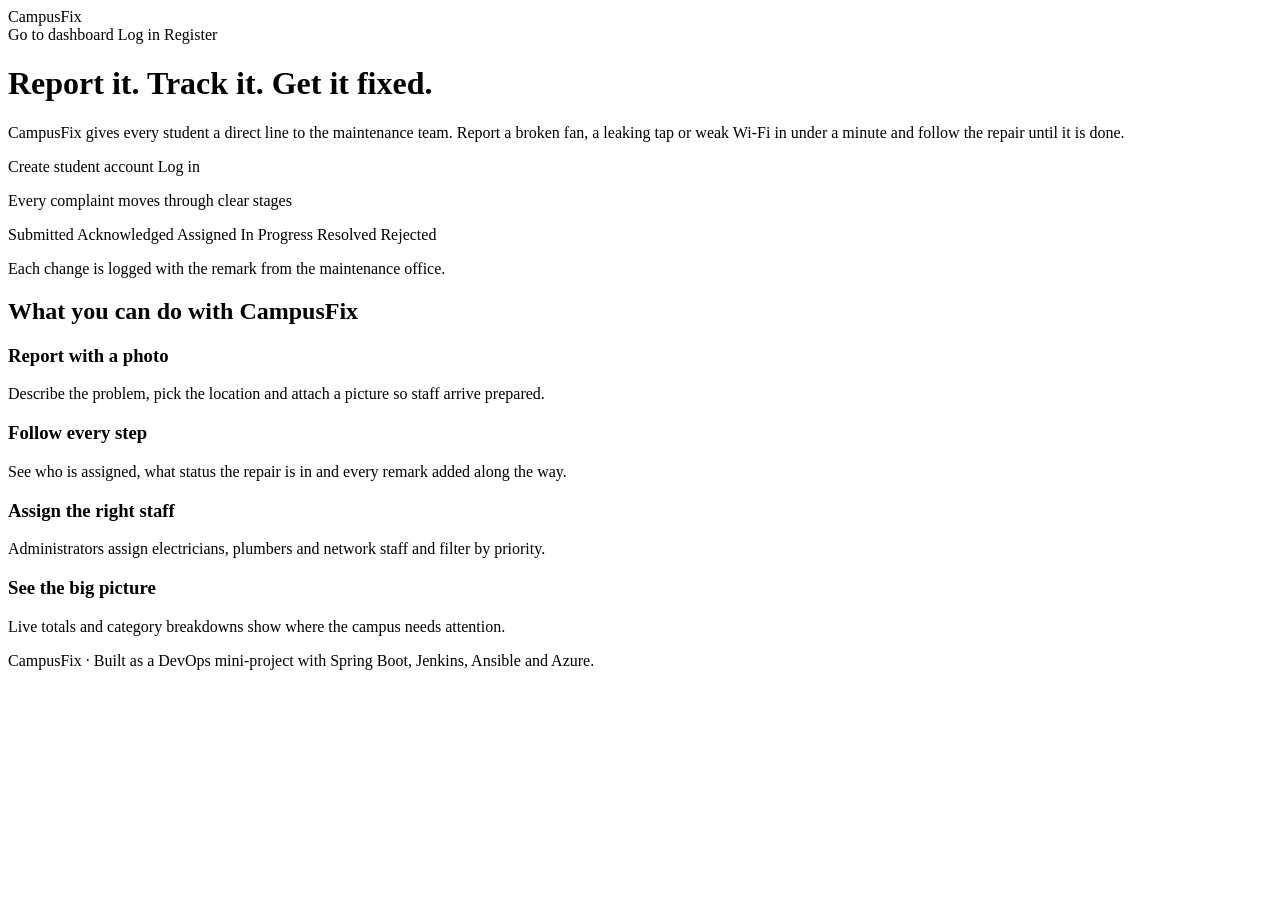
<file: src/main/resources/templates/index.html>
<!DOCTYPE html>
<html lang="en" xmlns:th="http://www.thymeleaf.org" xmlns:sec="http://www.thymeleaf.org/extras/spring-security">
<head th:replace="~{fragments :: head('Smart Campus Complaint Management')}"></head>
<body>
<nav class="navbar navbar-expand-lg cf-navbar">
    <div class="container">
        <a class="brand" th:href="@{/}"><i class="bi bi-tools"></i> Campus<span>Fix</span></a>
        <div class="ms-auto d-flex gap-2">
            <th:block sec:authorize="isAuthenticated()">
                <a class="btn btn-teal btn-sm" th:href="@{/dashboard}">Go to dashboard</a>
            </th:block>
            <th:block sec:authorize="!isAuthenticated()">
                <a class="btn btn-outline-light btn-sm" th:href="@{/login}">Log in</a>
                <a class="btn btn-teal btn-sm" th:href="@{/register}">Register</a>
            </th:block>
        </div>
    </div>
</nav>

<header class="hero">
    <div class="container">
        <div class="row align-items-center g-5">
            <div class="col-lg-7">
                <h1 class="display-4">Report it. Track it. Get it fixed.</h1>
                <p class="lead my-4">CampusFix gives every student a direct line to the maintenance team. Report a broken fan, a leaking tap or weak Wi-Fi in under a minute and follow the repair until it is done.</p>
                <div class="d-flex flex-wrap gap-2">
                    <a class="btn btn-teal btn-lg" th:href="@{/register}">Create student account</a>
                    <a class="btn btn-outline-light btn-lg" th:href="@{/login}">Log in</a>
                </div>
            </div>
            <div class="col-lg-5">
                <div class="hero-panel">
                    <p class="mb-3 fw-semibold">Every complaint moves through clear stages</p>
                    <div class="d-flex flex-wrap gap-2">
                        <span class="badge rounded-pill bg-secondary">Submitted</span>
                        <span class="badge rounded-pill bg-info text-dark">Acknowledged</span>
                        <span class="badge rounded-pill bg-primary">Assigned</span>
                        <span class="badge rounded-pill bg-warning text-dark">In Progress</span>
                        <span class="badge rounded-pill bg-success">Resolved</span>
                        <span class="badge rounded-pill bg-danger">Rejected</span>
                    </div>
                    <p class="mt-3 mb-0 small text-white-50">Each change is logged with the remark from the maintenance office.</p>
                </div>
            </div>
        </div>
    </div>
</header>

<section class="container py-5">
    <h2 class="page-title text-center mb-5">What you can do with CampusFix</h2>
    <div class="row g-4">
        <div class="col-md-6 col-lg-3"><div class="cf-card p-4 h-100"><div class="feature-icon"><i class="bi bi-camera"></i></div><h3 class="h5">Report with a photo</h3><p class="text-muted mb-0">Describe the problem, pick the location and attach a picture so staff arrive prepared.</p></div></div>
        <div class="col-md-6 col-lg-3"><div class="cf-card p-4 h-100"><div class="feature-icon"><i class="bi bi-signpost-split"></i></div><h3 class="h5">Follow every step</h3><p class="text-muted mb-0">See who is assigned, what status the repair is in and every remark added along the way.</p></div></div>
        <div class="col-md-6 col-lg-3"><div class="cf-card p-4 h-100"><div class="feature-icon"><i class="bi bi-person-gear"></i></div><h3 class="h5">Assign the right staff</h3><p class="text-muted mb-0">Administrators assign electricians, plumbers and network staff and filter by priority.</p></div></div>
        <div class="col-md-6 col-lg-3"><div class="cf-card p-4 h-100"><div class="feature-icon"><i class="bi bi-bar-chart-line"></i></div><h3 class="h5">See the big picture</h3><p class="text-muted mb-0">Live totals and category breakdowns show where the campus needs attention.</p></div></div>
    </div>
</section>

<footer class="cf-footer text-center py-4"><p class="mb-0">CampusFix &middot; Built as a DevOps mini-project with Spring Boot, Jenkins, Ansible and Azure.</p></footer>
<div th:replace="~{fragments :: scripts}"></div>
</body>
</html>
</file>
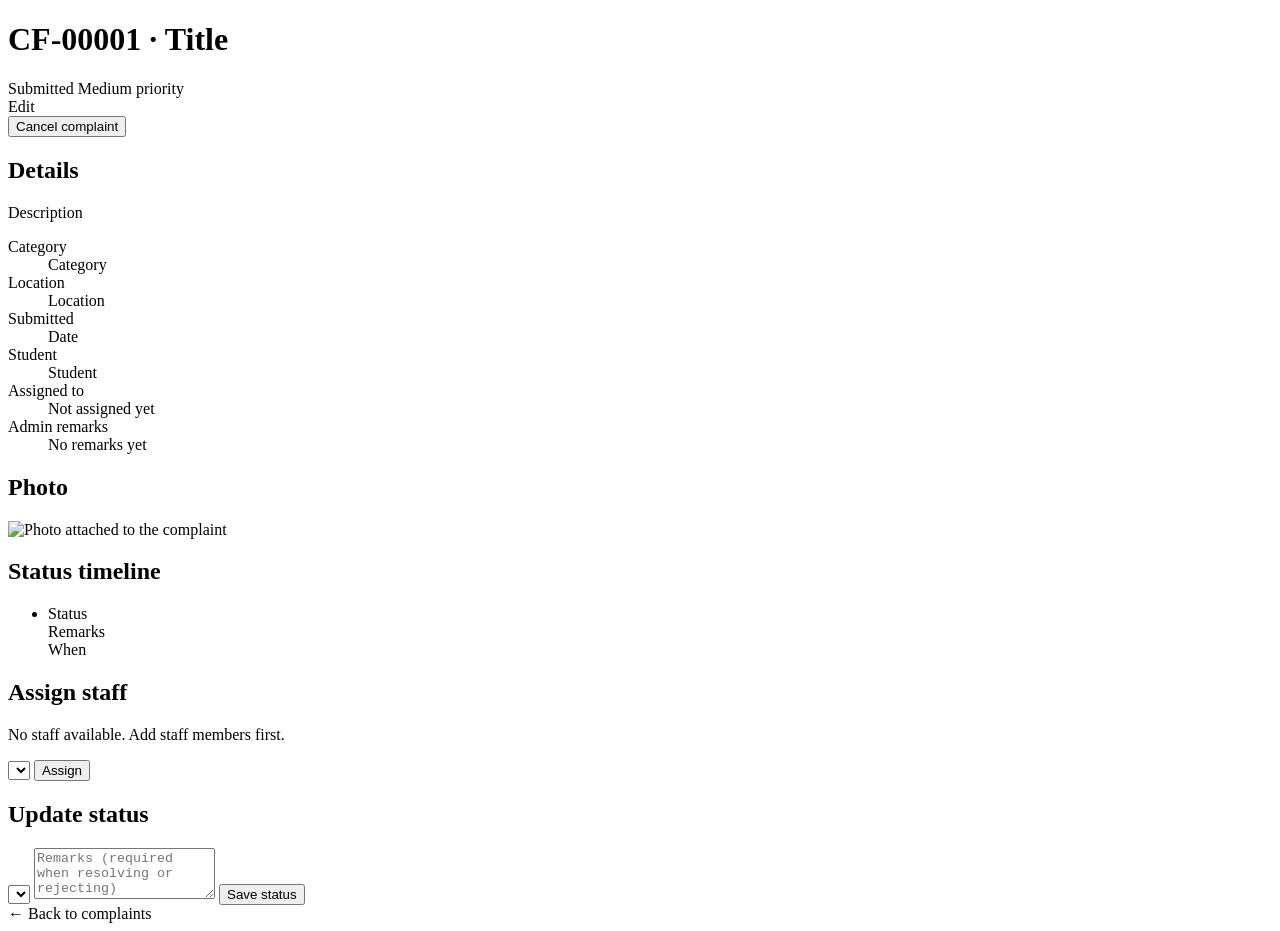
<file: src/main/resources/templates/complaint-details.html>
<!DOCTYPE html>
<html lang="en" xmlns:th="http://www.thymeleaf.org">
<head th:replace="~{fragments :: head('Complaint ' + ${complaint.displayId})}"></head>
<body>
<th:block th:if="${!isAdmin}"><nav th:replace="~{fragments :: studentNav('list')}"></nav></th:block>
<div th:class="${isAdmin} ? 'admin-wrap' : ''">
    <th:block th:if="${isAdmin}"><aside th:replace="~{fragments :: adminSidebar('complaints')}"></aside></th:block>
    <main th:class="${isAdmin} ? 'admin-main' : 'container py-4'">
        <div class="d-flex flex-wrap justify-content-between align-items-start gap-2 mb-3">
            <div>
                <h1 class="h3 page-title mb-1"><span th:text="${complaint.displayId}">CF-00001</span> &middot; <span th:text="${complaint.title}">Title</span></h1>
                <span class="badge rounded-pill" th:classappend="${complaint.status.badgeClass}" th:text="${complaint.status.label}">Submitted</span>
                <span class="badge" th:classappend="${complaint.priority.badgeClass}" th:text="${complaint.priority.label} + ' priority'">Medium priority</span>
            </div>
            <div class="d-flex gap-2" th:if="${canEdit}">
                <a class="btn btn-outline-navy" th:href="@{/student/complaints/{id}/edit(id=${complaint.id})}"><i class="bi bi-pencil"></i> Edit</a>
                <form th:action="@{/student/complaints/{id}/cancel(id=${complaint.id})}" method="post" onsubmit="return confirm('Cancel and delete this complaint?');">
                    <button type="submit" class="btn btn-outline-danger"><i class="bi bi-x-circle"></i> Cancel complaint</button>
                </form>
            </div>
        </div>
        <div th:replace="~{fragments :: flash}"></div>

        <div class="row g-3">
            <div class="col-lg-7">
                <div class="cf-card p-4 mb-3">
                    <h2 class="h5 page-title">Details</h2>
                    <p style="white-space: pre-line;" th:text="${complaint.description}">Description</p>
                    <dl class="row mb-0">
                        <dt class="col-sm-4">Category</dt><dd class="col-sm-8" th:text="${complaint.category.label}">Category</dd>
                        <dt class="col-sm-4">Location</dt><dd class="col-sm-8" th:text="${complaint.location}">Location</dd>
                        <dt class="col-sm-4">Submitted</dt><dd class="col-sm-8" th:text="${#temporals.format(complaint.createdAt, 'dd MMM yyyy, HH:mm')}">Date</dd>
                        <dt class="col-sm-4" th:if="${isAdmin}">Student</dt>
                        <dd class="col-sm-8" th:if="${isAdmin}" th:text="${complaint.student.fullName + ' (' + complaint.student.studentId + ', ' + complaint.student.department + ')'}">Student</dd>
                        <dt class="col-sm-4">Assigned to</dt>
                        <dd class="col-sm-8" th:text="${complaint.assignedStaff != null ? complaint.assignedStaff.name + ' - ' + complaint.assignedStaff.specialization : 'Not assigned yet'}">Not assigned yet</dd>
                        <dt class="col-sm-4">Admin remarks</dt>
                        <dd class="col-sm-8 mb-0" th:text="${complaint.adminRemarks != null ? complaint.adminRemarks : 'No remarks yet'}">No remarks yet</dd>
                    </dl>
                </div>
                <div class="cf-card p-4" th:if="${complaint.imagePath != null}">
                    <h2 class="h5 page-title">Photo</h2>
                    <img class="img-fluid rounded w-100 complaint-img" th:src="@{'/uploads/' + ${complaint.imagePath}}" alt="Photo attached to the complaint">
                </div>
            </div>

            <div class="col-lg-5">
                <div class="cf-card p-4 mb-3">
                    <h2 class="h5 page-title mb-3">Status timeline</h2>
                    <ul class="timeline mb-0">
                        <li th:each="h : ${complaint.history}">
                            <span class="badge rounded-pill" th:classappend="${h.status.badgeClass}" th:text="${h.status.label}">Status</span>
                            <div th:text="${h.remarks}">Remarks</div>
                            <div class="when" th:text="${#temporals.format(h.changedAt, 'dd MMM yyyy, HH:mm') + ' by ' + h.changedBy}">When</div>
                        </li>
                    </ul>
                </div>

                <div class="cf-card p-4 mb-3" th:if="${isAdmin}">
                    <h2 class="h5 page-title">Assign staff</h2>
                    <p class="text-muted small" th:if="${#lists.isEmpty(staffList)}">No staff available. <a th:href="@{/admin/staff}">Add staff members</a> first.</p>
                    <form th:unless="${#lists.isEmpty(staffList)}" th:action="@{/admin/complaints/{id}/assign(id=${complaint.id})}" method="post">
                        <select name="staffId" class="form-select mb-2" aria-label="Staff member" required>
                            <option th:each="s : ${staffList}" th:value="${s.id}" th:text="${s.name + ' - ' + s.specialization}"
                                    th:selected="${complaint.assignedStaff != null and complaint.assignedStaff.id == s.id}"></option>
                        </select>
                        <button type="submit" class="btn btn-navy w-100">Assign</button>
                    </form>
                </div>

                <div class="cf-card p-4" th:if="${isAdmin}">
                    <h2 class="h5 page-title">Update status</h2>
                    <form th:action="@{/admin/complaints/{id}/status(id=${complaint.id})}" method="post">
                        <select name="status" class="form-select mb-2" aria-label="New status">
                            <option th:each="s : ${statuses}" th:value="${s}" th:text="${s.label}" th:selected="${s == complaint.status}"></option>
                        </select>
                        <textarea name="remarks" rows="3" class="form-control mb-2" maxlength="1000"
                                  placeholder="Remarks (required when resolving or rejecting)" aria-label="Remarks"></textarea>
                        <button type="submit" class="btn btn-teal w-100">Save status</button>
                    </form>
                </div>
            </div>
        </div>
        <a class="d-inline-block mt-3" th:href="${isAdmin} ? @{/admin/complaints} : @{/student/complaints}">&larr; Back to complaints</a>
    </main>
</div>
<div th:replace="~{fragments :: scripts}"></div>
</body>
</html>
</file>
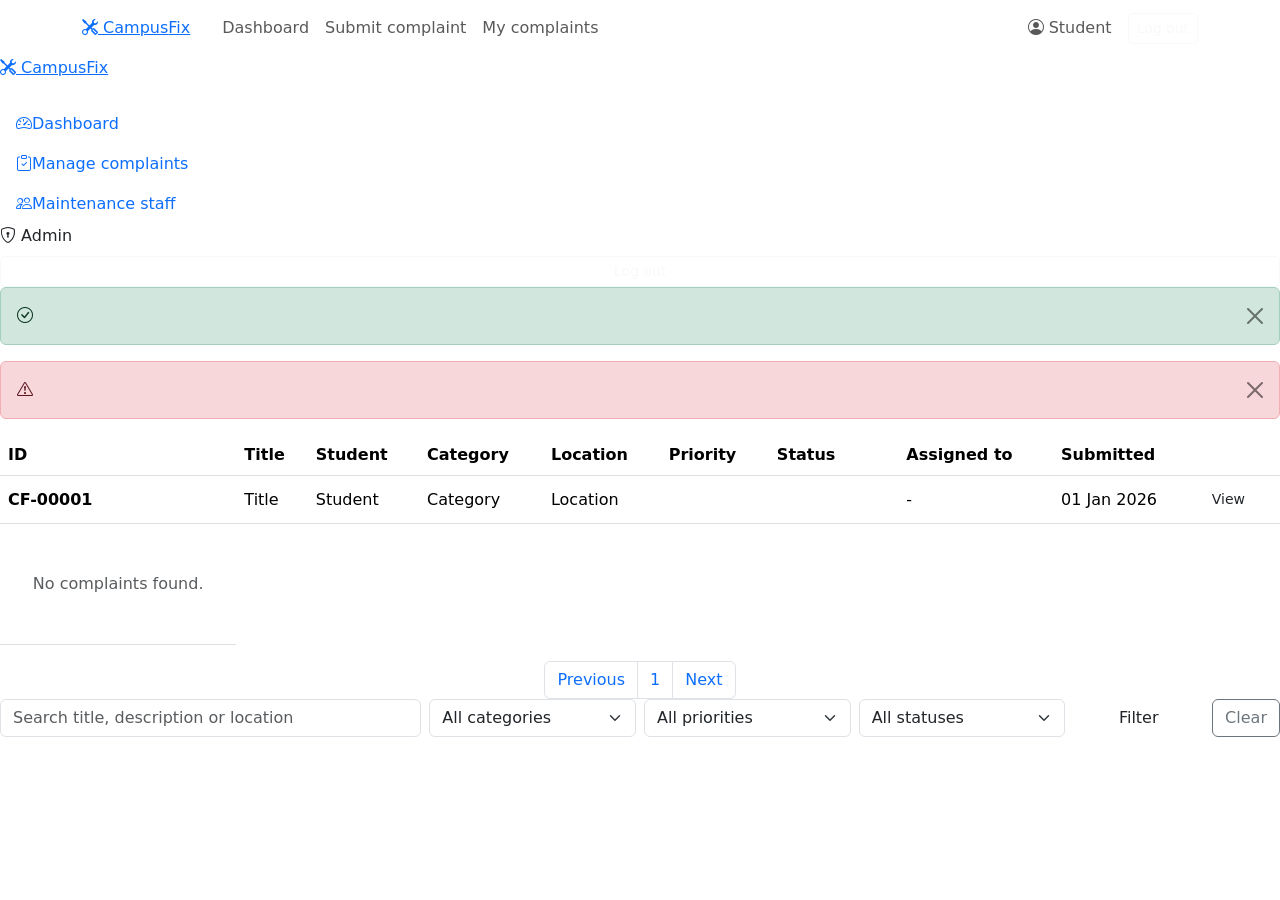
<file: src/main/resources/templates/fragments.html>
<!DOCTYPE html>
<html xmlns:th="http://www.thymeleaf.org">
<head th:fragment="head(title)">
    <meta charset="UTF-8">
    <meta name="viewport" content="width=device-width, initial-scale=1">
    <title th:text="${title} + ' | CampusFix'">CampusFix</title>
    <link href="https://cdn.jsdelivr.net/npm/bootstrap@5.3.3/dist/css/bootstrap.min.css" rel="stylesheet">
    <link href="https://cdn.jsdelivr.net/npm/bootstrap-icons@1.11.3/font/bootstrap-icons.min.css" rel="stylesheet">
    <link rel="stylesheet" th:href="@{/css/campusfix.css}">
</head>
<body>

<!-- Student top navigation -->
<nav th:fragment="studentNav(active)" class="navbar navbar-expand-lg cf-navbar sticky-top">
    <div class="container">
        <a class="brand" th:href="@{/student/dashboard}"><i class="bi bi-tools"></i> Campus<span>Fix</span></a>
        <button class="navbar-toggler" type="button" data-bs-toggle="collapse" data-bs-target="#studentNav" aria-label="Toggle navigation">
            <span class="navbar-toggler-icon"></span>
        </button>
        <div class="collapse navbar-collapse" id="studentNav">
            <ul class="navbar-nav me-auto ms-lg-4">
                <li class="nav-item"><a class="nav-link" th:classappend="${active == 'dashboard'} ? 'active'" th:href="@{/student/dashboard}">Dashboard</a></li>
                <li class="nav-item"><a class="nav-link" th:classappend="${active == 'new'} ? 'active'" th:href="@{/student/complaints/new}">Submit complaint</a></li>
                <li class="nav-item"><a class="nav-link" th:classappend="${active == 'list'} ? 'active'" th:href="@{/student/complaints}">My complaints</a></li>
            </ul>
            <span class="navbar-text me-3"><i class="bi bi-person-circle"></i>
                <span th:text="${currentUser != null ? currentUser.fullName : 'Student'}">Student</span></span>
            <form th:action="@{/logout}" method="post" class="mb-0">
                <button type="submit" class="btn btn-sm btn-outline-light">Log out</button>
            </form>
        </div>
    </div>
</nav>

<!-- Admin sidebar -->
<aside th:fragment="adminSidebar(active)" class="cf-sidebar">
    <a class="brand mb-4 d-block" th:href="@{/admin/dashboard}"><i class="bi bi-tools"></i> Campus<span>Fix</span></a>
    <ul class="nav flex-column">
        <li><a class="nav-link" th:classappend="${active == 'dashboard'} ? 'active'" th:href="@{/admin/dashboard}"><i class="bi bi-speedometer2"></i>Dashboard</a></li>
        <li><a class="nav-link" th:classappend="${active == 'complaints'} ? 'active'" th:href="@{/admin/complaints}"><i class="bi bi-clipboard-check"></i>Manage complaints</a></li>
        <li><a class="nav-link" th:classappend="${active == 'staff'} ? 'active'" th:href="@{/admin/staff}"><i class="bi bi-people"></i>Maintenance staff</a></li>
    </ul>
    <div class="who">
        <div class="mb-2"><i class="bi bi-shield-lock"></i> <span th:text="${currentUser != null ? currentUser.fullName : 'Administrator'}">Admin</span></div>
        <form th:action="@{/logout}" method="post"><button type="submit" class="btn btn-sm btn-outline-light w-100">Log out</button></form>
    </div>
</aside>

<!-- Success / error messages -->
<div th:fragment="flash">
    <div class="alert alert-success alert-dismissible fade show" role="alert" th:if="${success}">
        <i class="bi bi-check-circle"></i> <span th:text="${success}"></span>
        <button type="button" class="btn-close" data-bs-dismiss="alert" aria-label="Close"></button>
    </div>
    <div class="alert alert-danger alert-dismissible fade show" role="alert" th:if="${error}">
        <i class="bi bi-exclamation-triangle"></i> <span th:text="${error}"></span>
        <button type="button" class="btn-close" data-bs-dismiss="alert" aria-label="Close"></button>
    </div>
</div>

<!-- Complaint table: list = collection of complaints, admin = show student/staff columns -->
<div th:fragment="complaintTable(list, admin)" class="table-responsive">
    <table class="table cf-table align-middle mb-0">
        <thead>
        <tr>
            <th>ID</th><th>Title</th><th th:if="${admin}">Student</th><th>Category</th><th>Location</th>
            <th>Priority</th><th>Status</th><th th:if="${admin}">Assigned to</th><th>Submitted</th><th></th>
        </tr>
        </thead>
        <tbody>
        <tr th:each="c : ${list}">
            <td class="fw-semibold" th:text="${c.displayId}">CF-00001</td>
            <td th:text="${c.title}">Title</td>
            <td th:if="${admin}" th:text="${c.student.fullName}">Student</td>
            <td th:text="${c.category.label}">Category</td>
            <td th:text="${c.location}">Location</td>
            <td><span class="badge" th:classappend="${c.priority.badgeClass}" th:text="${c.priority.label}">Medium</span></td>
            <td><span class="badge rounded-pill" th:classappend="${c.status.badgeClass}" th:text="${c.status.label}">Submitted</span></td>
            <td th:if="${admin}" th:text="${c.assignedStaff != null ? c.assignedStaff.name : '-'}">-</td>
            <td th:text="${#temporals.format(c.createdAt, 'dd MMM yyyy')}">01 Jan 2026</td>
            <td><a class="btn btn-sm btn-outline-navy" th:href="@{/complaints/{id}(id=${c.id})}">View</a></td>
        </tr>
        <tr th:if="${#lists.isEmpty(list)}">
            <td th:colspan="${admin ? 10 : 8}" class="text-center text-muted py-5">No complaints found.</td>
        </tr>
        </tbody>
    </table>
</div>

<!-- Pagination that keeps the current filters -->
<nav th:fragment="pager(page, base)" th:if="${page.totalPages > 1}" aria-label="Pages" class="mt-3">
    <ul class="pagination justify-content-center mb-0">
        <li class="page-item" th:classappend="${page.first} ? 'disabled'">
            <a class="page-link" th:href="@{${base}(page=${page.number - 1}, q=${q}, category=${category}, priority=${priority}, status=${status})}">Previous</a>
        </li>
        <li class="page-item" th:each="i : ${#numbers.sequence(0, page.totalPages - 1)}" th:classappend="${i == page.number} ? 'active'">
            <a class="page-link" th:href="@{${base}(page=${i}, q=${q}, category=${category}, priority=${priority}, status=${status})}" th:text="${i + 1}">1</a>
        </li>
        <li class="page-item" th:classappend="${page.last} ? 'disabled'">
            <a class="page-link" th:href="@{${base}(page=${page.number + 1}, q=${q}, category=${category}, priority=${priority}, status=${status})}">Next</a>
        </li>
    </ul>
</nav>

<!-- Search and filter bar -->
<form th:fragment="filters(action)" th:action="@{${action}}" method="get" class="row g-2 mb-3">
    <div class="col-12 col-md-4"><input type="search" name="q" class="form-control" placeholder="Search title, description or location" th:value="${q}"></div>
    <div class="col-6 col-md-2">
        <select name="category" class="form-select" aria-label="Category">
            <option value="">All categories</option>
            <option th:each="c : ${categories}" th:value="${c}" th:text="${c.label}" th:selected="${c == category}"></option>
        </select>
    </div>
    <div class="col-6 col-md-2">
        <select name="priority" class="form-select" aria-label="Priority">
            <option value="">All priorities</option>
            <option th:each="p : ${priorities}" th:value="${p}" th:text="${p.label}" th:selected="${p == priority}"></option>
        </select>
    </div>
    <div class="col-6 col-md-2">
        <select name="status" class="form-select" aria-label="Status">
            <option value="">All statuses</option>
            <option th:each="s : ${statuses}" th:value="${s}" th:text="${s.label}" th:selected="${s == status}"></option>
        </select>
    </div>
    <div class="col-6 col-md-2 d-flex gap-2">
        <button class="btn btn-navy flex-fill" type="submit">Filter</button>
        <a class="btn btn-outline-secondary" th:href="@{${action}}" title="Clear filters">Clear</a>
    </div>
</form>

<div th:fragment="scripts">
    <script src="https://cdn.jsdelivr.net/npm/bootstrap@5.3.3/dist/js/bootstrap.bundle.min.js"></script>
    <script th:src="@{/js/app.js}"></script>
</div>
</body>
</html>
</file>
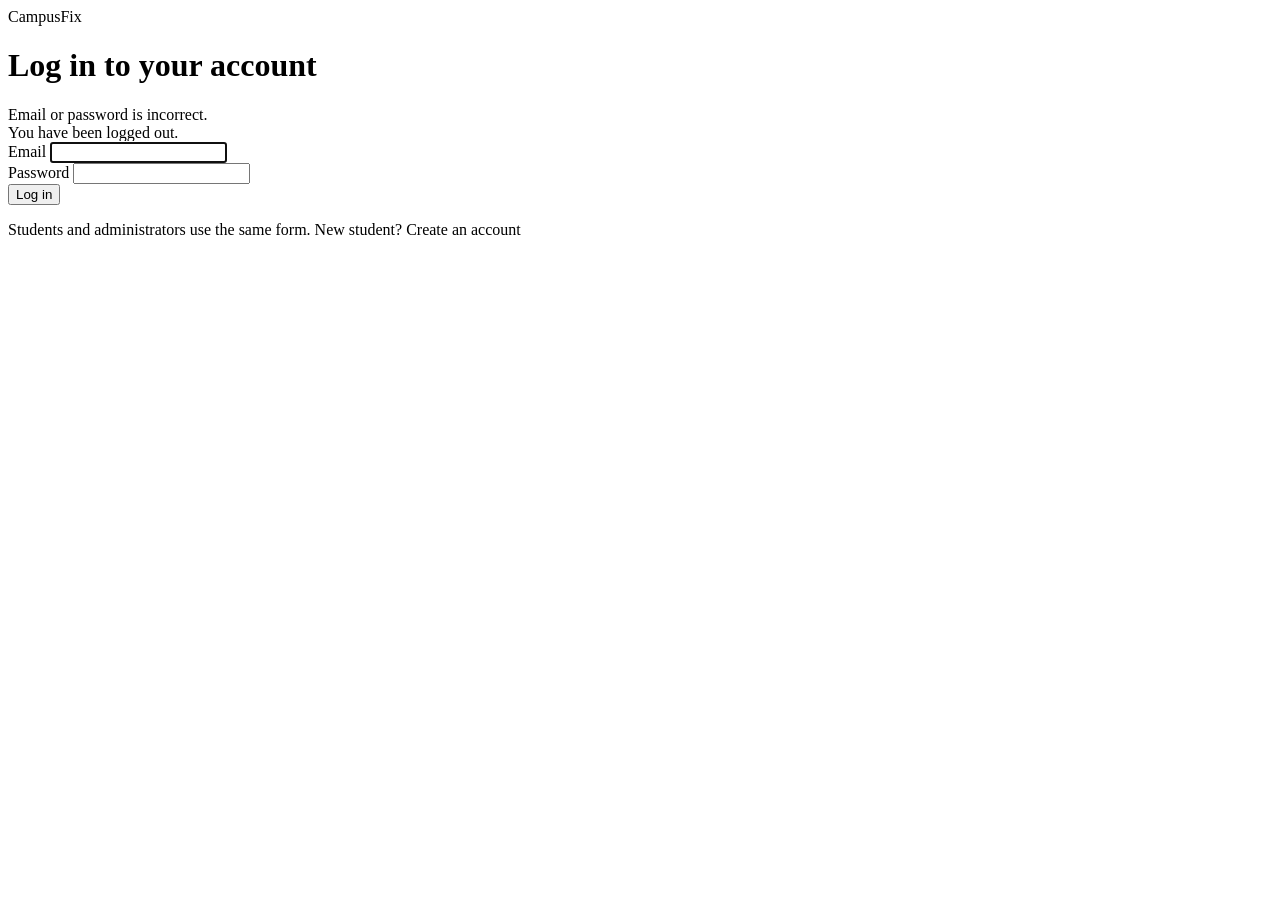
<file: src/main/resources/templates/login.html>
<!DOCTYPE html>
<html lang="en" xmlns:th="http://www.thymeleaf.org">
<head th:replace="~{fragments :: head('Log in')}"></head>
<body>
<main class="auth-wrap">
    <div class="cf-card auth-card">
        <a class="brand brand-dark d-block text-center mb-1" th:href="@{/}"><i class="bi bi-tools"></i> Campus<span>Fix</span></a>
        <h1 class="h4 text-center page-title mb-4">Log in to your account</h1>
        <div th:replace="~{fragments :: flash}"></div>
        <div class="alert alert-danger" th:if="${param.error}">Email or password is incorrect.</div>
        <div class="alert alert-info" th:if="${param.logout}">You have been logged out.</div>
        <form th:action="@{/login}" method="post" novalidate>
            <div class="mb-3">
                <label for="email" class="form-label">Email</label>
                <input type="email" class="form-control" id="email" name="email" required autofocus autocomplete="username">
            </div>
            <div class="mb-3">
                <label for="password" class="form-label">Password</label>
                <input type="password" class="form-control" id="password" name="password" required autocomplete="current-password">
            </div>
            <button class="btn btn-teal w-100" type="submit">Log in</button>
        </form>
        <p class="text-center text-muted mt-3 mb-0">Students and administrators use the same form. New student? <a th:href="@{/register}">Create an account</a></p>
    </div>
</main>
<div th:replace="~{fragments :: scripts}"></div>
</body>
</html>
</file>
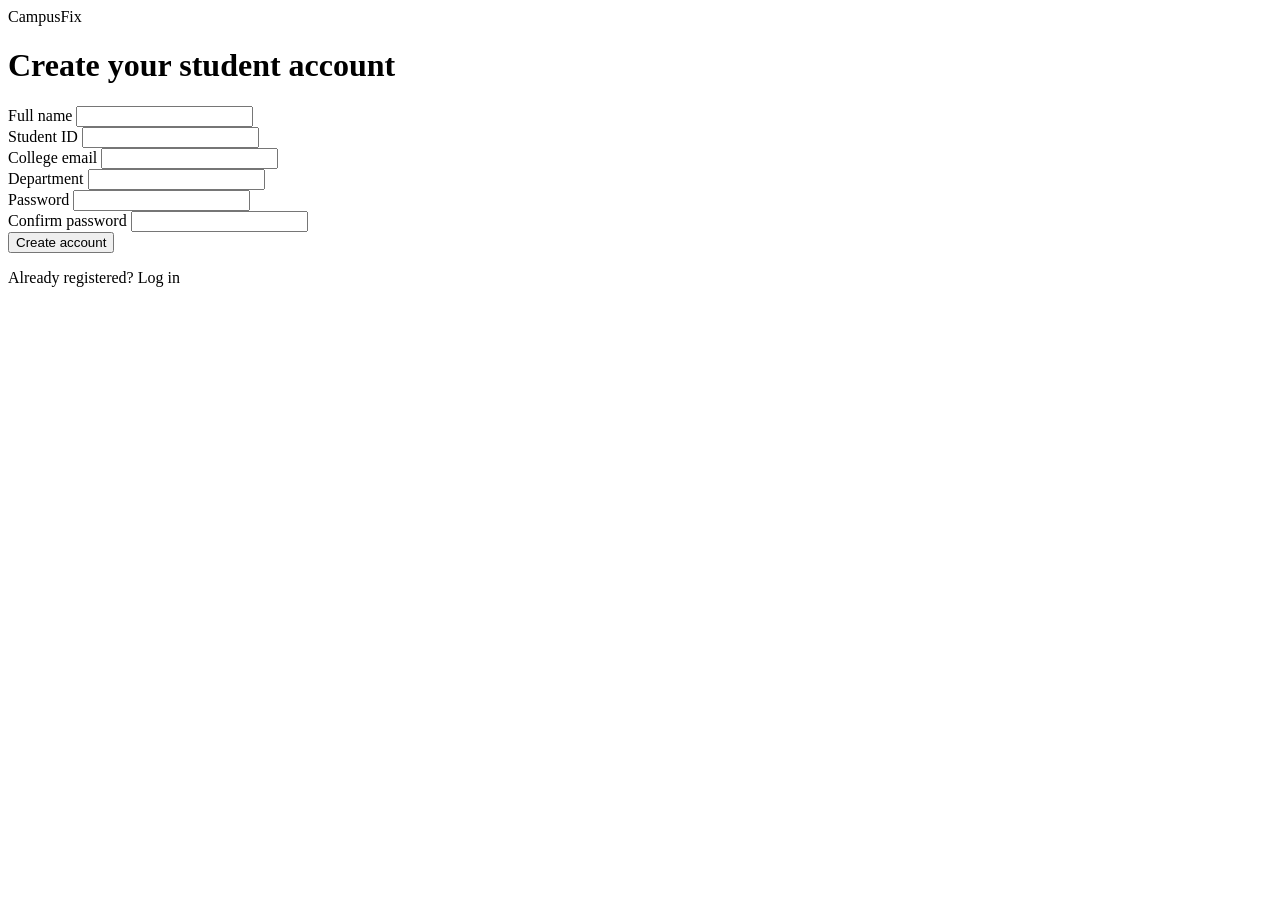
<file: src/main/resources/templates/register.html>
<!DOCTYPE html>
<html lang="en" xmlns:th="http://www.thymeleaf.org">
<head th:replace="~{fragments :: head('Student registration')}"></head>
<body>
<main class="auth-wrap">
    <div class="cf-card auth-card">
        <a class="brand brand-dark d-block text-center mb-1" th:href="@{/}"><i class="bi bi-tools"></i> Campus<span>Fix</span></a>
        <h1 class="h4 text-center page-title mb-4">Create your student account</h1>
        <form th:action="@{/register}" th:object="${registrationForm}" method="post" novalidate>
            <div class="alert alert-danger" th:if="${#fields.hasGlobalErrors()}">
                <div th:each="e : ${#fields.globalErrors()}" th:text="${e}"></div>
            </div>
            <div class="mb-3">
                <label for="fullName" class="form-label">Full name</label>
                <input type="text" class="form-control" id="fullName" th:field="*{fullName}" th:classappend="${#fields.hasErrors('fullName')} ? 'is-invalid'">
                <div class="invalid-feedback" th:errors="*{fullName}"></div>
            </div>
            <div class="mb-3">
                <label for="studentId" class="form-label">Student ID</label>
                <input type="text" class="form-control" id="studentId" th:field="*{studentId}" th:classappend="${#fields.hasErrors('studentId')} ? 'is-invalid'">
                <div class="invalid-feedback" th:errors="*{studentId}"></div>
            </div>
            <div class="mb-3">
                <label for="email" class="form-label">College email</label>
                <input type="email" class="form-control" id="email" th:field="*{email}" th:classappend="${#fields.hasErrors('email')} ? 'is-invalid'">
                <div class="invalid-feedback" th:errors="*{email}"></div>
            </div>
            <div class="mb-3">
                <label for="department" class="form-label">Department</label>
                <input type="text" class="form-control" id="department" th:field="*{department}" th:classappend="${#fields.hasErrors('department')} ? 'is-invalid'">
                <div class="invalid-feedback" th:errors="*{department}"></div>
            </div>
            <div class="row g-3 mb-3">
                <div class="col-md-6">
                    <label for="password" class="form-label">Password</label>
                    <input type="password" class="form-control" id="password" th:field="*{password}" th:classappend="${#fields.hasErrors('password')} ? 'is-invalid'" autocomplete="new-password">
                    <div class="invalid-feedback" th:errors="*{password}"></div>
                </div>
                <div class="col-md-6">
                    <label for="confirmPassword" class="form-label">Confirm password</label>
                    <input type="password" class="form-control" id="confirmPassword" th:field="*{confirmPassword}" th:classappend="${#fields.hasErrors('confirmPassword')} ? 'is-invalid'" autocomplete="new-password">
                    <div class="invalid-feedback" th:errors="*{confirmPassword}"></div>
                </div>
            </div>
            <button class="btn btn-teal w-100" type="submit">Create account</button>
        </form>
        <p class="text-center text-muted mt-3 mb-0">Already registered? <a th:href="@{/login}">Log in</a></p>
    </div>
</main>
<div th:replace="~{fragments :: scripts}"></div>
</body>
</html>
</file>
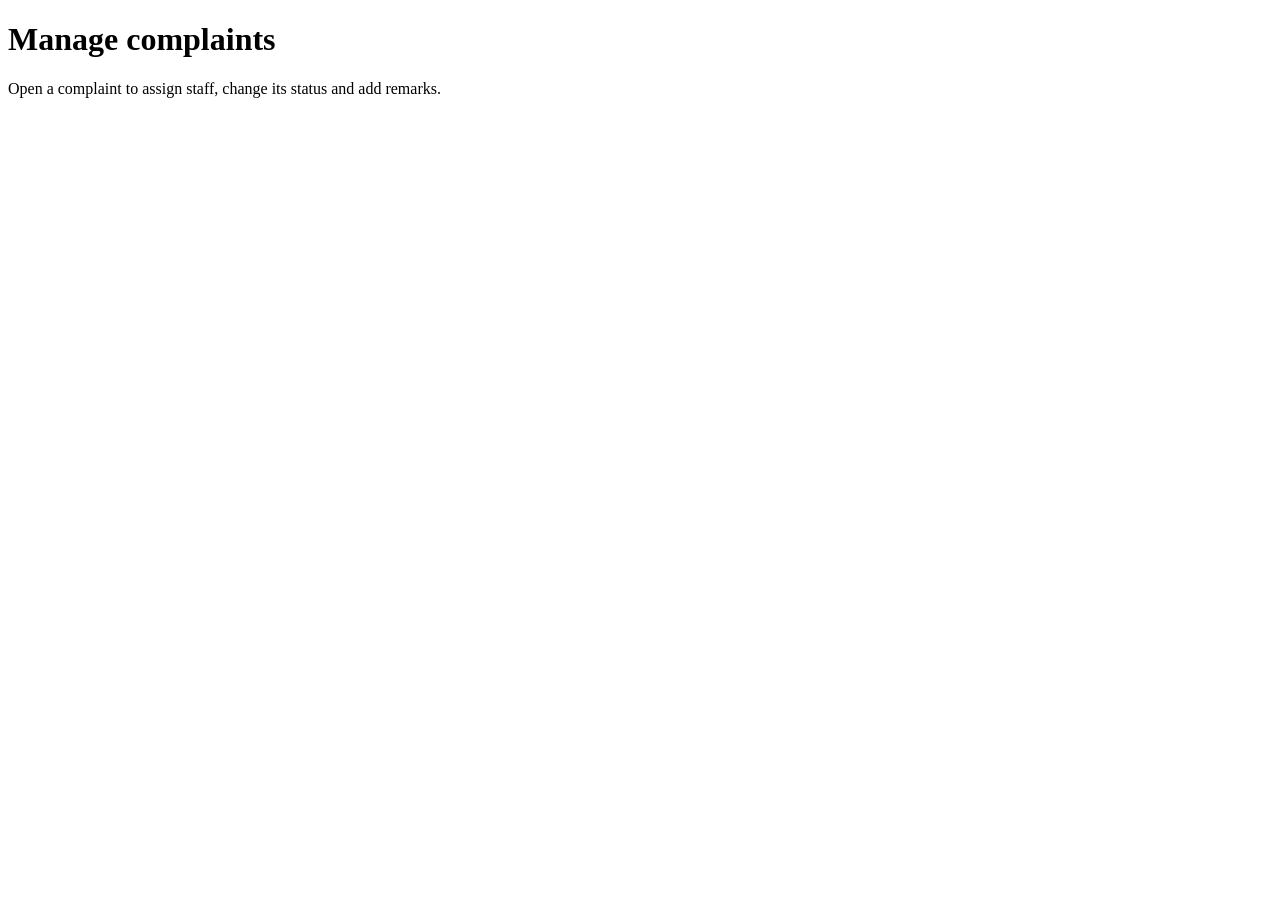
<file: src/main/resources/templates/admin/complaints.html>
<!DOCTYPE html>
<html lang="en" xmlns:th="http://www.thymeleaf.org">
<head th:replace="~{fragments :: head('Manage complaints')}"></head>
<body>
<div class="admin-wrap">
    <aside th:replace="~{fragments :: adminSidebar('complaints')}"></aside>
    <main class="admin-main">
        <h1 class="h3 page-title">Manage complaints</h1>
        <p class="text-muted">Open a complaint to assign staff, change its status and add remarks.</p>
        <div th:replace="~{fragments :: flash}"></div>
        <form th:replace="~{fragments :: filters('/admin/complaints')}"></form>
        <div class="cf-card p-3">
            <div th:replace="~{fragments :: complaintTable(${page.content}, true)}"></div>
        </div>
        <nav th:replace="~{fragments :: pager(${page}, '/admin/complaints')}"></nav>
    </main>
</div>
<div th:replace="~{fragments :: scripts}"></div>
</body>
</html>
</file>
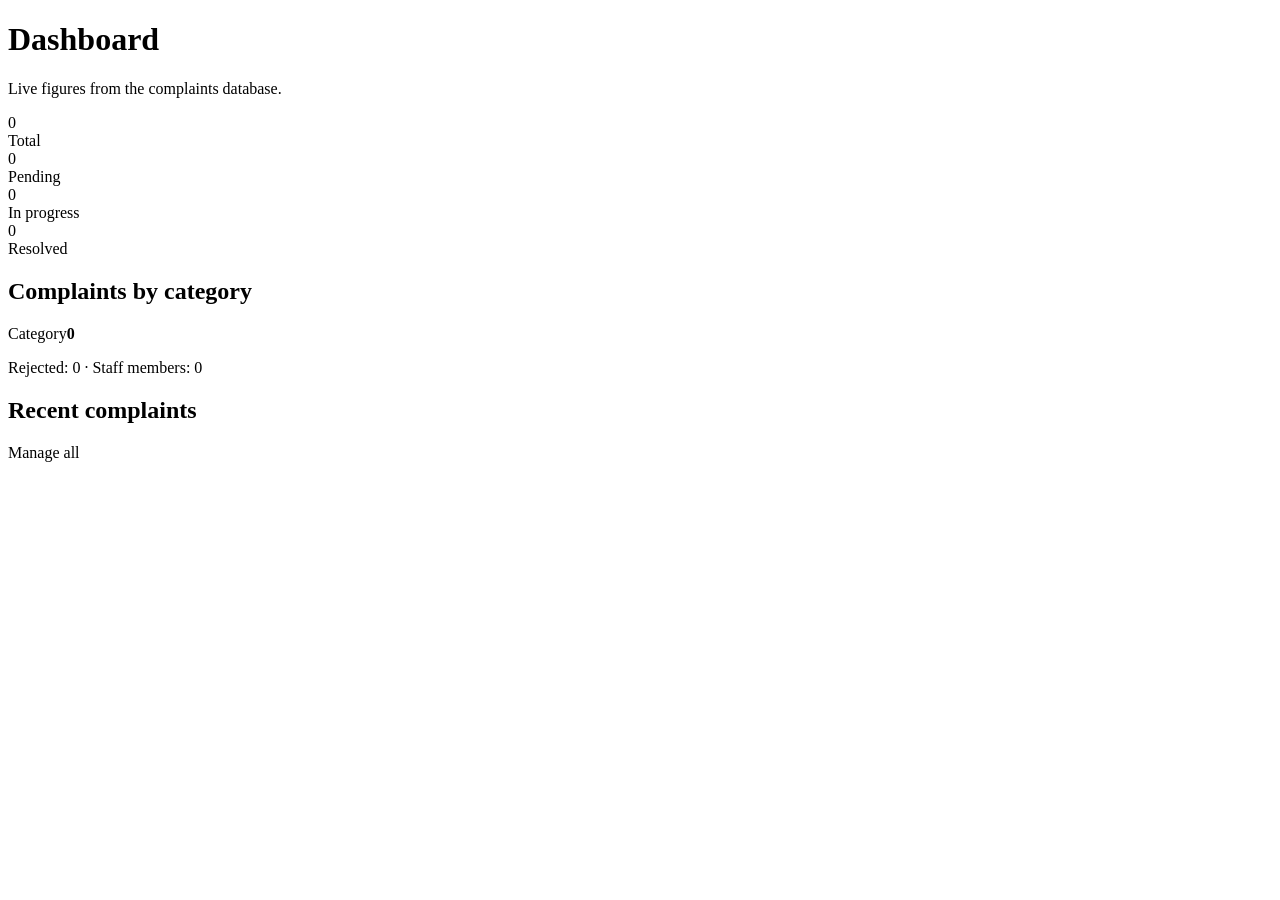
<file: src/main/resources/templates/admin/dashboard.html>
<!DOCTYPE html>
<html lang="en" xmlns:th="http://www.thymeleaf.org">
<head th:replace="~{fragments :: head('Admin dashboard')}"></head>
<body>
<div class="admin-wrap">
    <aside th:replace="~{fragments :: adminSidebar('dashboard')}"></aside>
    <main class="admin-main">
        <h1 class="h3 page-title">Dashboard</h1>
        <p class="text-muted">Live figures from the complaints database.</p>
        <div th:replace="~{fragments :: flash}"></div>
        <div class="row g-3 mb-4">
            <div class="col-6 col-xl-3"><div class="cf-card stat-card"><div class="stat-icon navy"><i class="bi bi-collection"></i></div><div><div class="stat-number" th:text="${stats.total()}">0</div><div class="stat-label">Total</div></div></div></div>
            <div class="col-6 col-xl-3"><div class="cf-card stat-card"><div class="stat-icon amber"><i class="bi bi-hourglass-split"></i></div><div><div class="stat-number" th:text="${stats.pending()}">0</div><div class="stat-label">Pending</div></div></div></div>
            <div class="col-6 col-xl-3"><div class="cf-card stat-card"><div class="stat-icon"><i class="bi bi-wrench-adjustable"></i></div><div><div class="stat-number" th:text="${stats.inProgress()}">0</div><div class="stat-label">In progress</div></div></div></div>
            <div class="col-6 col-xl-3"><div class="cf-card stat-card"><div class="stat-icon green"><i class="bi bi-check2-circle"></i></div><div><div class="stat-number" th:text="${stats.resolved()}">0</div><div class="stat-label">Resolved</div></div></div></div>
        </div>
        <div class="row g-3">
            <div class="col-lg-5">
                <div class="cf-card p-4 h-100">
                    <h2 class="h5 page-title">Complaints by category</h2>
                    <div class="mb-3" th:each="e : ${categoryStats}">
                        <div class="d-flex justify-content-between small mb-1"><span th:text="${e.key.label}">Category</span><strong th:text="${e.value}">0</strong></div>
                        <div class="progress" role="progressbar" th:aria-valuenow="${e.value}" aria-valuemin="0" th:aria-valuemax="${stats.total()}">
                            <div class="progress-bar" th:style="'width:' + ${stats.total() > 0 ? e.value * 100 / stats.total() : 0} + '%'"></div>
                        </div>
                    </div>
                    <p class="small text-muted mb-0">Rejected: <span th:text="${stats.rejected()}">0</span> &middot; Staff members: <span th:text="${staffCount}">0</span></p>
                </div>
            </div>
            <div class="col-lg-7">
                <div class="cf-card p-4 h-100">
                    <div class="d-flex justify-content-between align-items-center mb-2">
                        <h2 class="h5 page-title mb-0">Recent complaints</h2>
                        <a th:href="@{/admin/complaints}">Manage all</a>
                    </div>
                    <div th:replace="~{fragments :: complaintTable(${recent}, true)}"></div>
                </div>
            </div>
        </div>
    </main>
</div>
<div th:replace="~{fragments :: scripts}"></div>
</body>
</html>
</file>
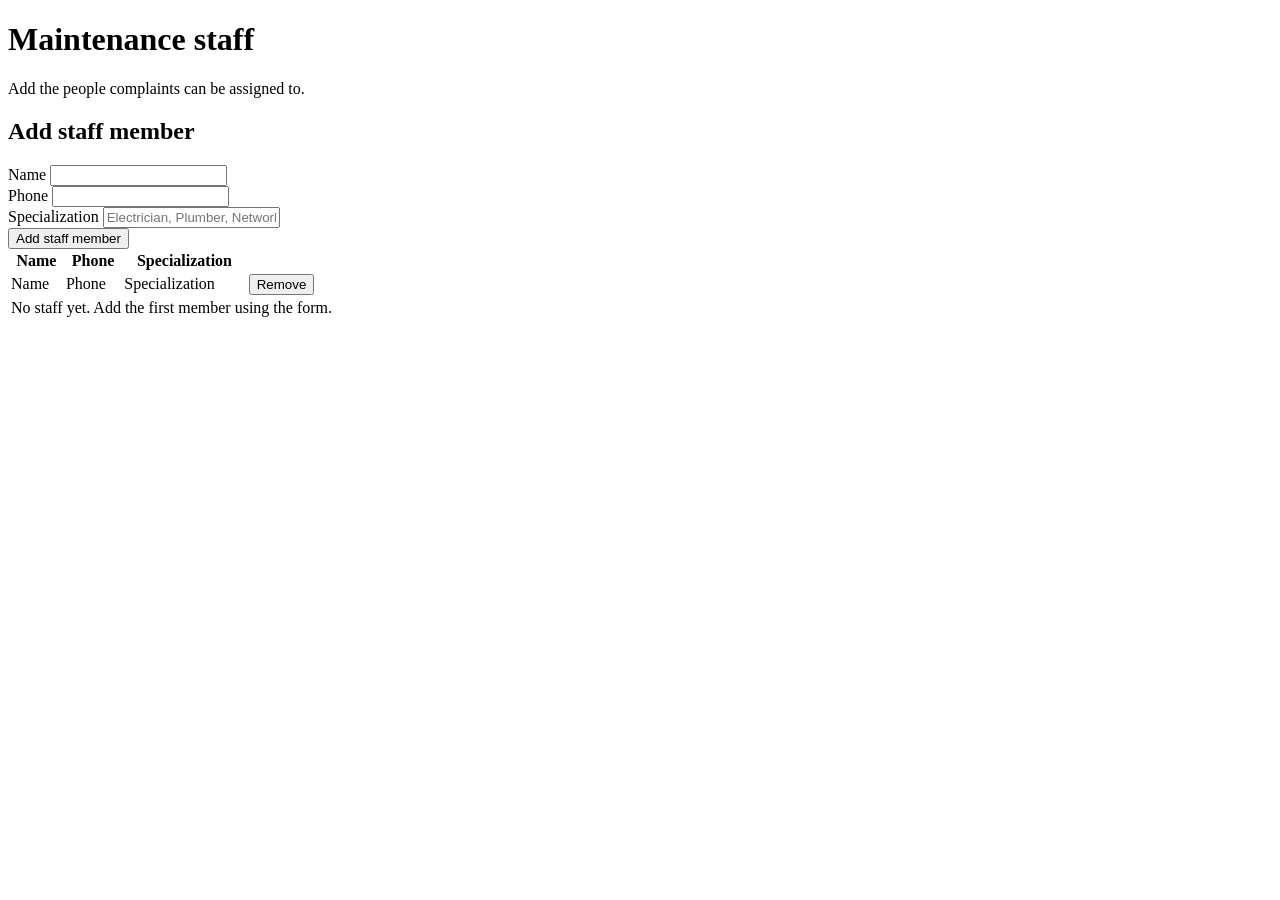
<file: src/main/resources/templates/admin/staff.html>
<!DOCTYPE html>
<html lang="en" xmlns:th="http://www.thymeleaf.org">
<head th:replace="~{fragments :: head('Maintenance staff')}"></head>
<body>
<div class="admin-wrap">
    <aside th:replace="~{fragments :: adminSidebar('staff')}"></aside>
    <main class="admin-main">
        <h1 class="h3 page-title">Maintenance staff</h1>
        <p class="text-muted">Add the people complaints can be assigned to.</p>
        <div th:replace="~{fragments :: flash}"></div>
        <div class="row g-3">
            <div class="col-lg-4">
                <form class="cf-card p-4" th:action="@{/admin/staff}" th:object="${staffForm}" method="post" novalidate>
                    <h2 class="h5 page-title">Add staff member</h2>
                    <div class="mb-3">
                        <label for="name" class="form-label">Name</label>
                        <input id="name" type="text" class="form-control" th:field="*{name}" th:classappend="${#fields.hasErrors('name')} ? 'is-invalid'">
                        <div class="invalid-feedback" th:errors="*{name}"></div>
                    </div>
                    <div class="mb-3">
                        <label for="phone" class="form-label">Phone</label>
                        <input id="phone" type="text" class="form-control" th:field="*{phone}" th:classappend="${#fields.hasErrors('phone')} ? 'is-invalid'">
                        <div class="invalid-feedback" th:errors="*{phone}"></div>
                    </div>
                    <div class="mb-3">
                        <label for="specialization" class="form-label">Specialization</label>
                        <input id="specialization" type="text" class="form-control" th:field="*{specialization}" placeholder="Electrician, Plumber, Network..." th:classappend="${#fields.hasErrors('specialization')} ? 'is-invalid'">
                        <div class="invalid-feedback" th:errors="*{specialization}"></div>
                    </div>
                    <button type="submit" class="btn btn-teal w-100">Add staff member</button>
                </form>
            </div>
            <div class="col-lg-8">
                <div class="cf-card p-3">
                    <div class="table-responsive">
                        <table class="table cf-table mb-0">
                            <thead><tr><th>Name</th><th>Phone</th><th>Specialization</th><th></th></tr></thead>
                            <tbody>
                            <tr th:each="s : ${staffList}">
                                <td th:text="${s.name}">Name</td>
                                <td th:text="${s.phone}">Phone</td>
                                <td th:text="${s.specialization}">Specialization</td>
                                <td class="text-end">
                                    <form th:action="@{/admin/staff/{id}/delete(id=${s.id})}" method="post" onsubmit="return confirm('Remove this staff member?');">
                                        <button type="submit" class="btn btn-sm btn-outline-danger">Remove</button>
                                    </form>
                                </td>
                            </tr>
                            <tr th:if="${#lists.isEmpty(staffList)}"><td colspan="4" class="text-center text-muted py-4">No staff yet. Add the first member using the form.</td></tr>
                            </tbody>
                        </table>
                    </div>
                </div>
            </div>
        </div>
    </main>
</div>
<div th:replace="~{fragments :: scripts}"></div>
</body>
</html>
</file>
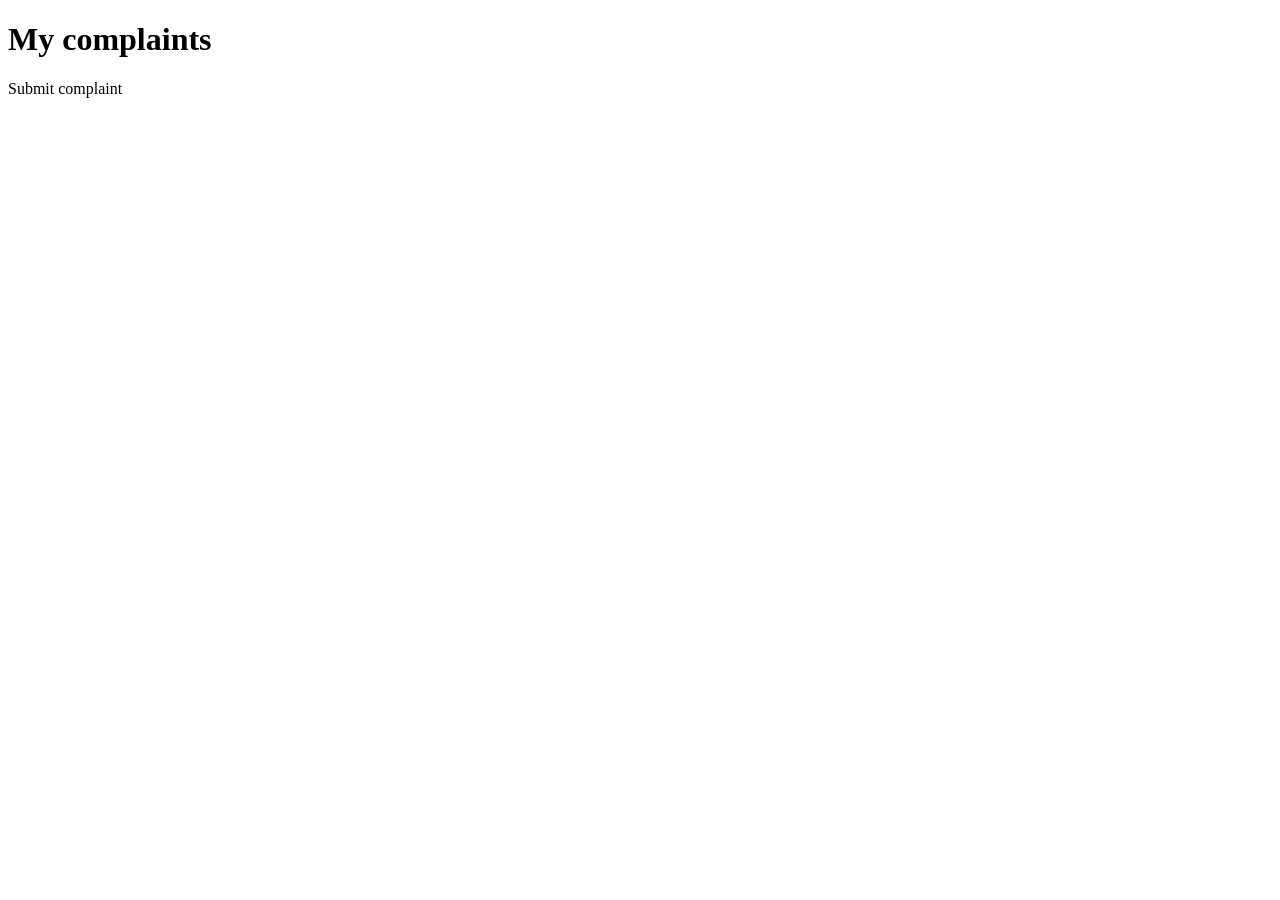
<file: src/main/resources/templates/student/complaints.html>
<!DOCTYPE html>
<html lang="en" xmlns:th="http://www.thymeleaf.org">
<head th:replace="~{fragments :: head('My complaints')}"></head>
<body>
<nav th:replace="~{fragments :: studentNav('list')}"></nav>
<main class="container py-4">
    <div class="d-flex flex-wrap justify-content-between align-items-center gap-2 mb-3">
        <h1 class="h3 page-title mb-0">My complaints</h1>
        <a class="btn btn-teal" th:href="@{/student/complaints/new}"><i class="bi bi-plus-circle"></i> Submit complaint</a>
    </div>
    <div th:replace="~{fragments :: flash}"></div>
    <form th:replace="~{fragments :: filters('/student/complaints')}"></form>
    <div class="cf-card p-3">
        <div th:replace="~{fragments :: complaintTable(${page.content}, false)}"></div>
    </div>
    <nav th:replace="~{fragments :: pager(${page}, '/student/complaints')}"></nav>
</main>
<div th:replace="~{fragments :: scripts}"></div>
</body>
</html>
</file>
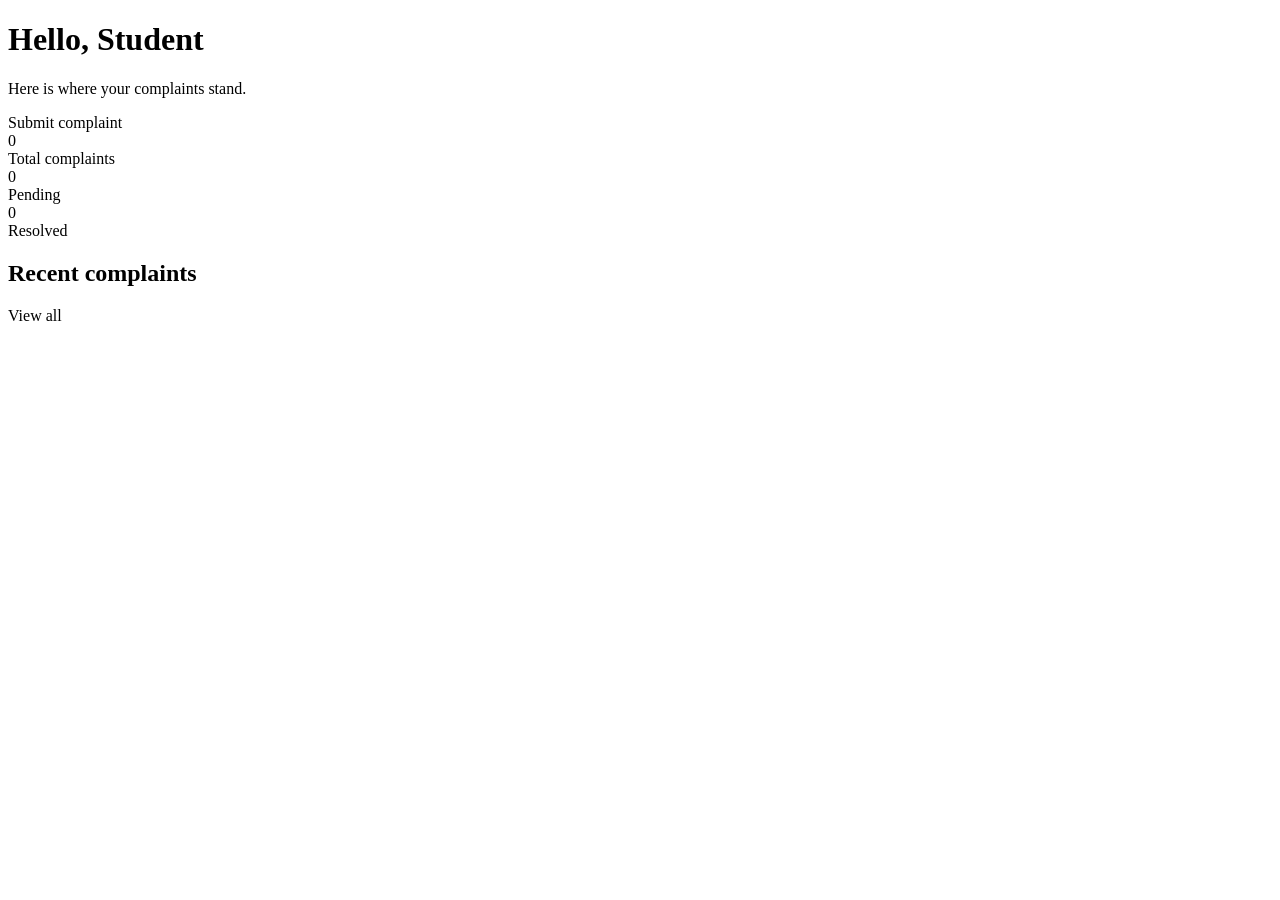
<file: src/main/resources/templates/student/dashboard.html>
<!DOCTYPE html>
<html lang="en" xmlns:th="http://www.thymeleaf.org">
<head th:replace="~{fragments :: head('Student dashboard')}"></head>
<body>
<nav th:replace="~{fragments :: studentNav('dashboard')}"></nav>
<main class="container py-4">
    <div class="d-flex flex-wrap justify-content-between align-items-center gap-2 mb-4">
        <div>
            <h1 class="h3 page-title mb-0">Hello, <span th:text="${currentUser != null ? currentUser.fullName : 'Student'}">Student</span></h1>
            <p class="text-muted mb-0">Here is where your complaints stand.</p>
        </div>
        <a class="btn btn-teal" th:href="@{/student/complaints/new}"><i class="bi bi-plus-circle"></i> Submit complaint</a>
    </div>
    <div th:replace="~{fragments :: flash}"></div>
    <div class="row g-3 mb-4">
        <div class="col-12 col-md-4"><div class="cf-card stat-card"><div class="stat-icon navy"><i class="bi bi-collection"></i></div><div><div class="stat-number" th:text="${stats.total()}">0</div><div class="stat-label">Total complaints</div></div></div></div>
        <div class="col-12 col-md-4"><div class="cf-card stat-card"><div class="stat-icon amber"><i class="bi bi-hourglass-split"></i></div><div><div class="stat-number" th:text="${stats.pending()}">0</div><div class="stat-label">Pending</div></div></div></div>
        <div class="col-12 col-md-4"><div class="cf-card stat-card"><div class="stat-icon green"><i class="bi bi-check2-circle"></i></div><div><div class="stat-number" th:text="${stats.resolved()}">0</div><div class="stat-label">Resolved</div></div></div></div>
    </div>
    <div class="cf-card p-3 p-md-4">
        <div class="d-flex justify-content-between align-items-center mb-2">
            <h2 class="h5 page-title mb-0">Recent complaints</h2>
            <a th:href="@{/student/complaints}">View all</a>
        </div>
        <div th:replace="~{fragments :: complaintTable(${recent}, false)}"></div>
    </div>
</main>
<div th:replace="~{fragments :: scripts}"></div>
</body>
</html>
</file>
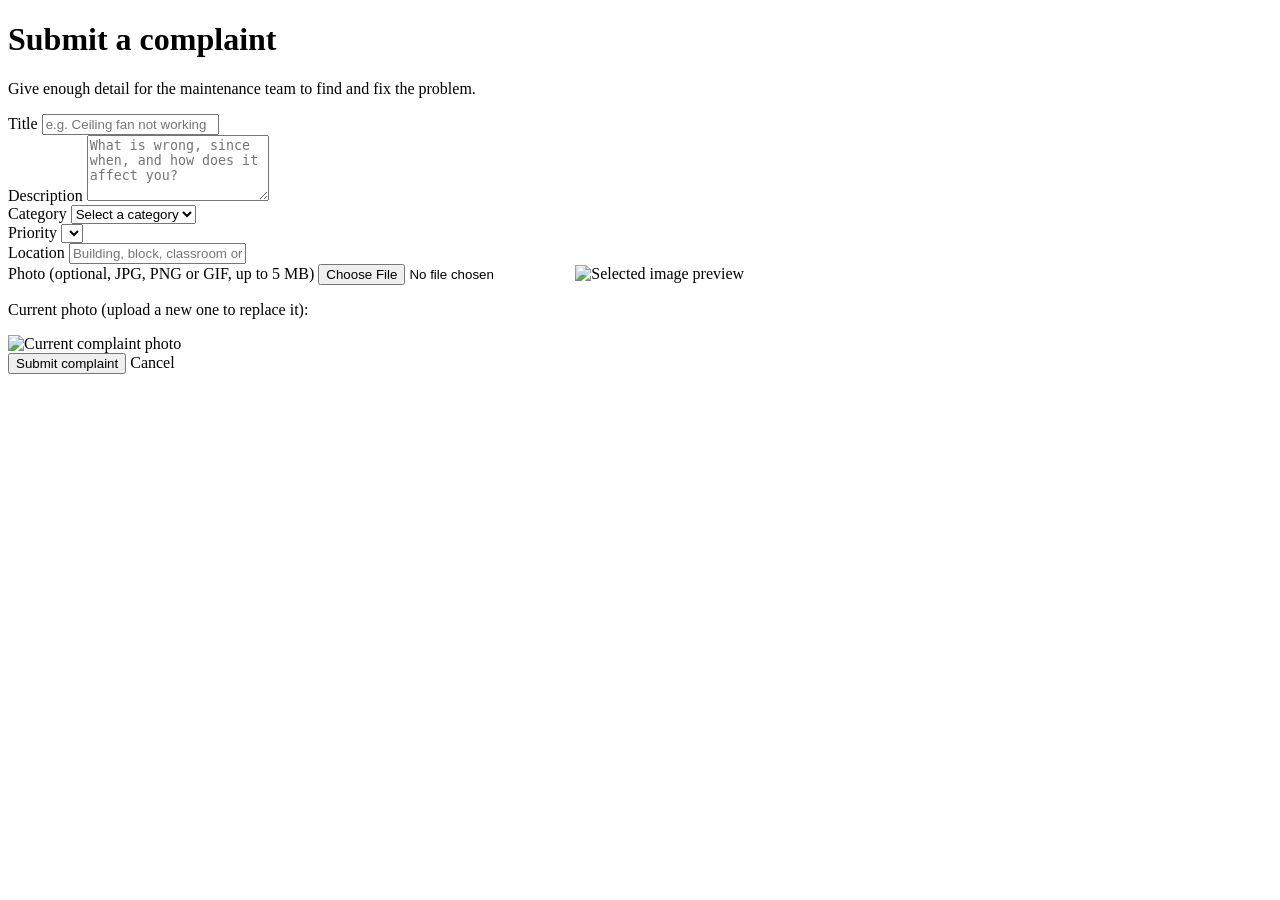
<file: src/main/resources/templates/student/submit.html>
<!DOCTYPE html>
<html lang="en" xmlns:th="http://www.thymeleaf.org">
<head th:replace="~{fragments :: head(${editing} ? 'Edit complaint' : 'Submit complaint')}"></head>
<body>
<nav th:replace="~{fragments :: studentNav('new')}"></nav>
<main class="container py-4" style="max-width: 820px;">
    <h1 class="h3 page-title mb-1" th:text="${editing} ? 'Edit complaint' : 'Submit a complaint'">Submit a complaint</h1>
    <p class="text-muted">Give enough detail for the maintenance team to find and fix the problem.</p>
    <div th:replace="~{fragments :: flash}"></div>
    <form class="cf-card p-4" th:action="@{${formAction}}" th:object="${complaintForm}" method="post" enctype="multipart/form-data" novalidate>
        <div class="mb-3">
            <label for="title" class="form-label">Title</label>
            <input type="text" id="title" class="form-control" th:field="*{title}" placeholder="e.g. Ceiling fan not working" th:classappend="${#fields.hasErrors('title')} ? 'is-invalid'">
            <div class="invalid-feedback" th:errors="*{title}"></div>
        </div>
        <div class="mb-3">
            <label for="description" class="form-label">Description</label>
            <textarea id="description" rows="4" class="form-control" th:field="*{description}" placeholder="What is wrong, since when, and how does it affect you?" th:classappend="${#fields.hasErrors('description')} ? 'is-invalid'"></textarea>
            <div class="invalid-feedback" th:errors="*{description}"></div>
        </div>
        <div class="row g-3 mb-3">
            <div class="col-md-6">
                <label for="category" class="form-label">Category</label>
                <select id="category" class="form-select" th:field="*{category}" th:classappend="${#fields.hasErrors('category')} ? 'is-invalid'">
                    <option value="">Select a category</option>
                    <option th:each="c : ${categories}" th:value="${c}" th:text="${c.label}"></option>
                </select>
                <div class="invalid-feedback" th:errors="*{category}"></div>
            </div>
            <div class="col-md-6">
                <label for="priority" class="form-label">Priority</label>
                <select id="priority" class="form-select" th:field="*{priority}" th:classappend="${#fields.hasErrors('priority')} ? 'is-invalid'">
                    <option th:each="p : ${priorities}" th:value="${p}" th:text="${p.label}"></option>
                </select>
                <div class="invalid-feedback" th:errors="*{priority}"></div>
            </div>
        </div>
        <div class="mb-3">
            <label for="location" class="form-label">Location</label>
            <input type="text" id="location" class="form-control" th:field="*{location}" placeholder="Building, block, classroom or lab (e.g. Block B, Room 204)" th:classappend="${#fields.hasErrors('location')} ? 'is-invalid'">
            <div class="invalid-feedback" th:errors="*{location}"></div>
        </div>
        <div class="mb-4">
            <label for="image" class="form-label">Photo <span class="text-muted">(optional, JPG, PNG or GIF, up to 5 MB)</span></label>
            <input type="file" id="image" name="image" class="form-control" accept=".jpg,.jpeg,.png,.gif,image/jpeg,image/png,image/gif">
            <img id="preview" class="img-fluid rounded mt-3 d-none complaint-img" alt="Selected image preview">
            <div class="mt-3" th:if="${editing and complaint != null and complaint.imagePath != null}">
                <p class="small text-muted mb-1">Current photo (upload a new one to replace it):</p>
                <img class="img-fluid rounded complaint-img" th:src="@{'/uploads/' + ${complaint.imagePath}}" alt="Current complaint photo">
            </div>
        </div>
        <div class="d-flex gap-2">
            <button type="submit" class="btn btn-teal" th:text="${editing} ? 'Save changes' : 'Submit complaint'">Submit complaint</button>
            <a class="btn btn-outline-secondary" th:href="@{/student/complaints}">Cancel</a>
        </div>
    </form>
</main>
<div th:replace="~{fragments :: scripts}"></div>
</body>
</html>
</file>
